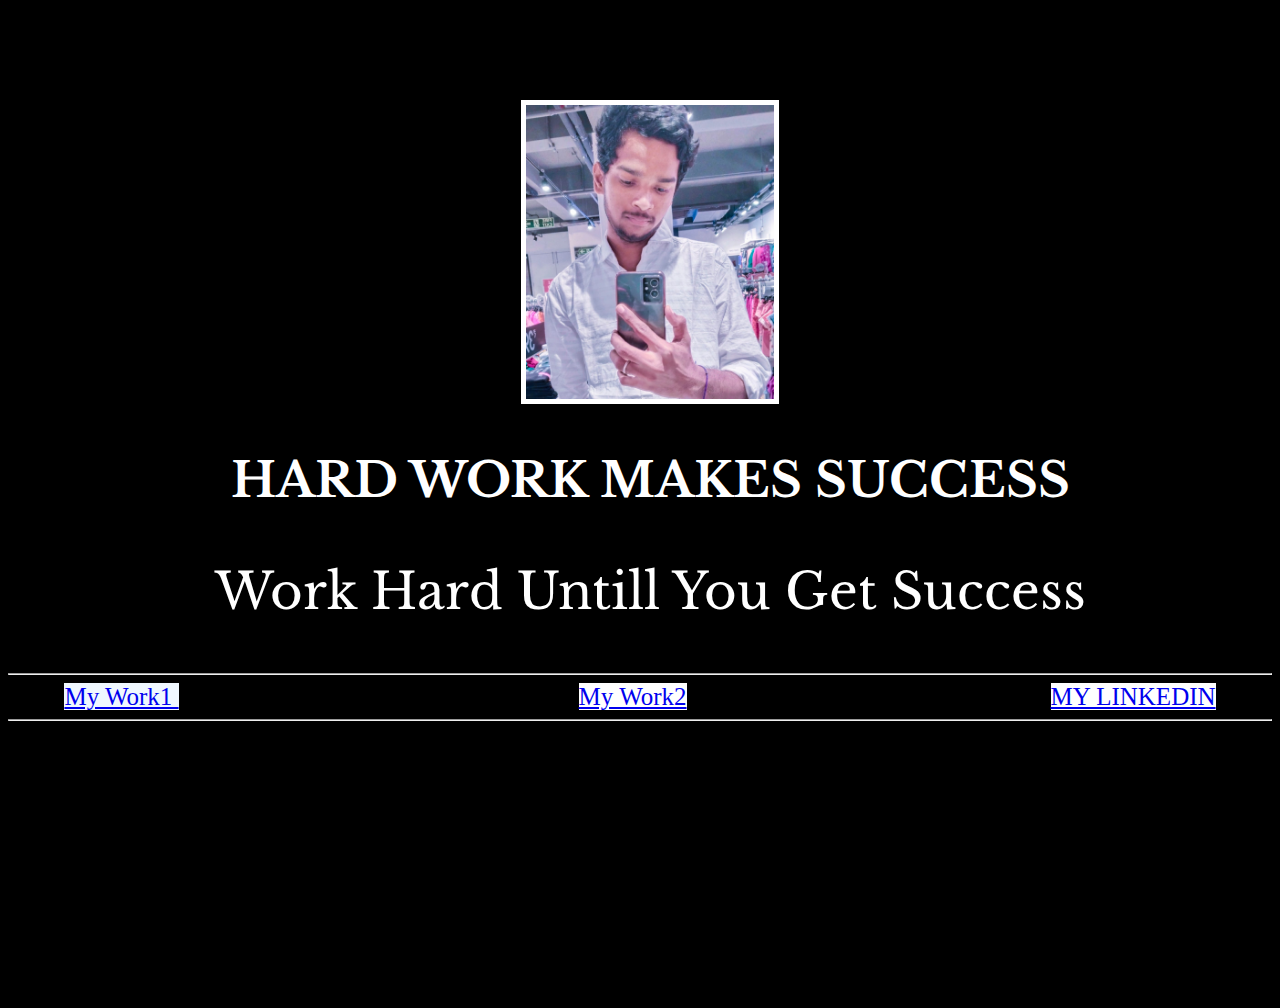
<file: index.html>
<!DOCTYPE html>
<html lang="en">
<head>
  <meta charset="UTF-8">
  <title> motivational project</title>
  <link rel="stylesheet" href="./style.css">
  <link rel="preconnect" href="https://fonts.googleapis.com">
  <link rel="preconnect" href="https://fonts.gstatic.com" crossorigin>

  <link href="https://fonts.googleapis.com/css2?family=Libre+Baskerville&display=swap" rel="stylesheet">
</head>
<body>

  <div class="poster">
    <img class="photos" src="./assets/images/govardhan.jpg" alt="daenerys">
<h1> hard work makes success</h1>
<p> Work Hard Untill You Get Success  </p>

  </div>
  <hr/>
  <div class="hello">
<a class="hard" href="./boxproject.html"> My Work1 </a>
<a class="work" href="./girlstone.html">My Work2</a>
<a class="Mad" href="https://www.linkedin.com/in/govardhan-reddy-a788b925b"> MY LINKEDIN  </a>

<hr/>
</div>
</body>
</html>
</file>
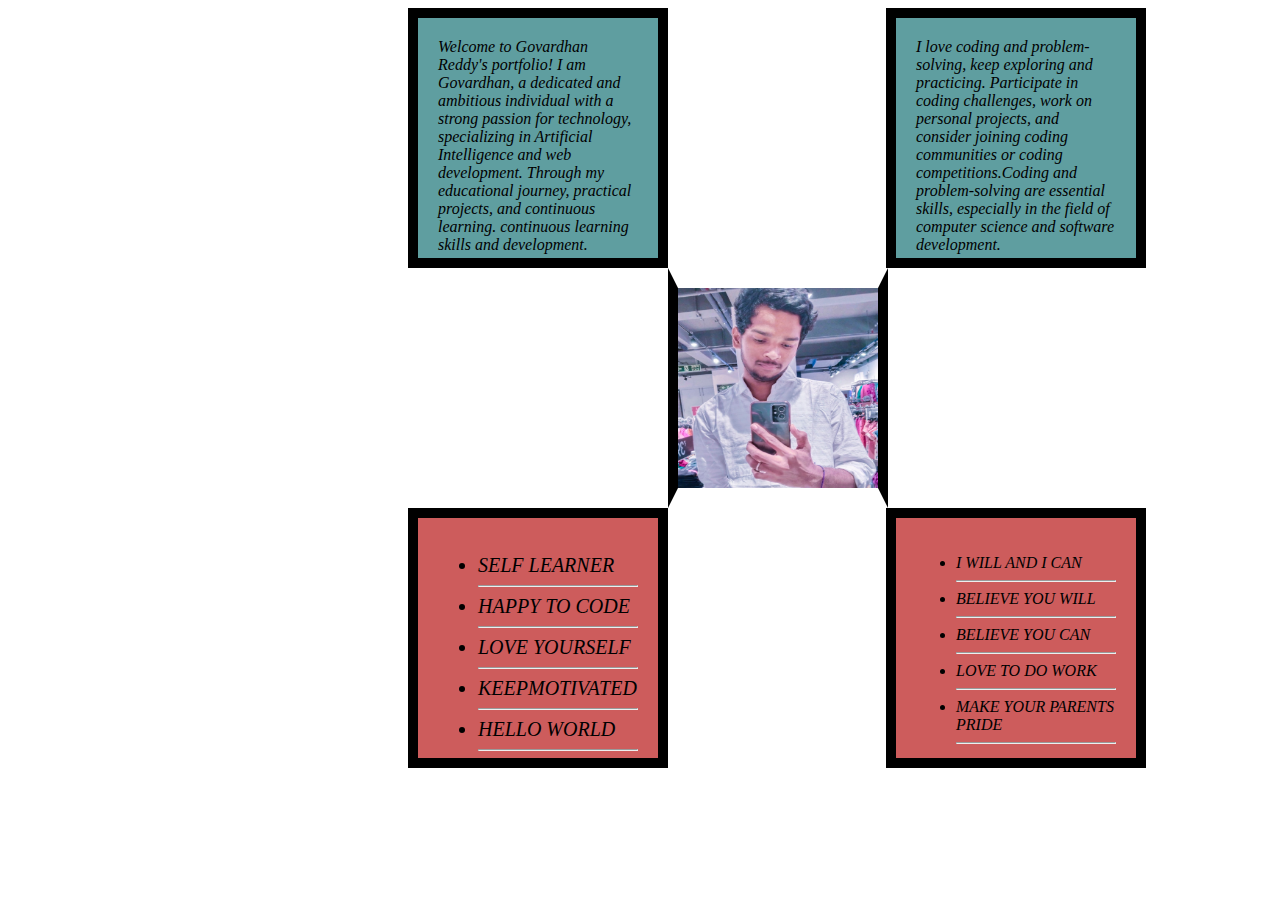
<file: boxproject.html>
<!DOCTYPE html>
<html lang="en">

<head>
  <meta charset="UTF-8">
  <title>CSS Box Model</title>
  <style>
    /* Write your CSS code here */


div{
height: 200px;
width: 200px;
}
#first{
  background-color: cadetblue;
  padding: 20px;
  border: 10px solid black;
}
#second{
background-color: black;
  border-top: 20px solid white;
  border-bottom: 20px solid white;
  border-left: 10px solid black;
  border-right: 10px solid black;
  margin-left: 260px;
  
  
}
#third{
  background-color: indianred;
  border: 10px solid black;
  padding: 20px;
}
#fourth{

background-color: cadetblue;
margin-left:478px;
padding: 20px;
border: 10px solid black;
width: 200px;
height: 200px;
position: absolute;}
#fifth{

background-color: indianred;
margin-left:478px;
padding: 20px;
border: 10px solid black;
width: 200px;
height: 200px;
position: absolute;}
p{
  margin: 0;
}
.love{

  width:200px;
  height: 200px;  
  
}
.parent-container{

  margin-left: 400px;
  background-color: aqua;
  
}



  </style>
</head>

<body>


  <!-- TODOs:
1. Create 3 Boxes using the div element.
2. Set their sizes to 200px heigh by 200px wide.
3. Set different background colors for each of the boxes (I used cadetblue, gold and indianred).
4. Add a paragraph <p> element into the first div and add the following words:
    Lorem ipsum dolor sit amet, consectetur adipiscing elit. Aliquam at sapien porttitor urna elementum lacinia. In
    id magna pulvinar, ultricies lorem id, vehicula elit. Aliquam eu luctus nisl, vitae pellentesque magna. Phasellus
    dolor metus, laoreet ac convallis sit amet, efficitur sed dolor.
5. Set the 1st div to have 20px padding all around with a black 10px border.
6. Fix the style of the <p> element to remove all margins.
Hint: Use the CSS inspector in Chrome.
7. Set the 2nd div to have a 20px border on top and bottom and 10px border left and right. (See goal image)
8. Set the 3rd div to have a 10px border 
9. Set the margins for the divs so that each box corner touches the other. (See the goal image)
-->
<div class="parent-container">

         <div id="fourth">

          <p style="font-style: italic;">
            I love coding and problem-solving, keep exploring and practicing. Participate in coding challenges, work on personal projects, and consider joining coding communities or coding competitions.Coding and problem-solving are essential skills, especially in the field of computer science and software development. 


          </p>
         </div><div id="first">

                <p style="font-style: italic;"> Welcome to Govardhan Reddy's portfolio! I am Govardhan, a dedicated and ambitious individual with a strong passion for technology, specializing in Artificial Intelligence and web development. Through my educational journey, practical projects, and continuous learning. continuous learning skills and development.</p>

  </div>
<div id="second">
<img class="love" src="./assets/images/govardhan.jpg">
</div>
<div id="fifth">
  <ul> 
    <li style="font-style:italic;">I WILL AND I CAN </li>
    <HR/>
    <li style="font-style:italic;">BELIEVE YOU WILL</li>
    <hr>
    <li style="font-style:italic;">BELIEVE YOU CAN  </li>
    <hr>
    <li style="font-style:italic;">LOVE TO DO WORK </li>
    <hr/>
    <li style="font-style: italic;"> MAKE YOUR PARENTS PRIDE </li>
      <hr>
  </ul>
</div><div id="third">
<ul>
  <li style="font-size: 20px;font-style: italic;">SELF LEARNER</li>
  <hr>
  <li style="font-size: 20px;font-style: italic;">HAPPY TO CODE</li>
  <HR>
  <li style="font-size: 20px;font-style: italic;">LOVE YOURSELF</li>
  <HR>
  <li style="font-size: 20px;font-style: italic;">KEEPMOTIVATED</li>
  <hr>
  <li style="font-size: 20px;font-style: italic;">HELLO WORLD</li>
<hr>
</ul>
</div>

</div>

</body>

</html>
</file>
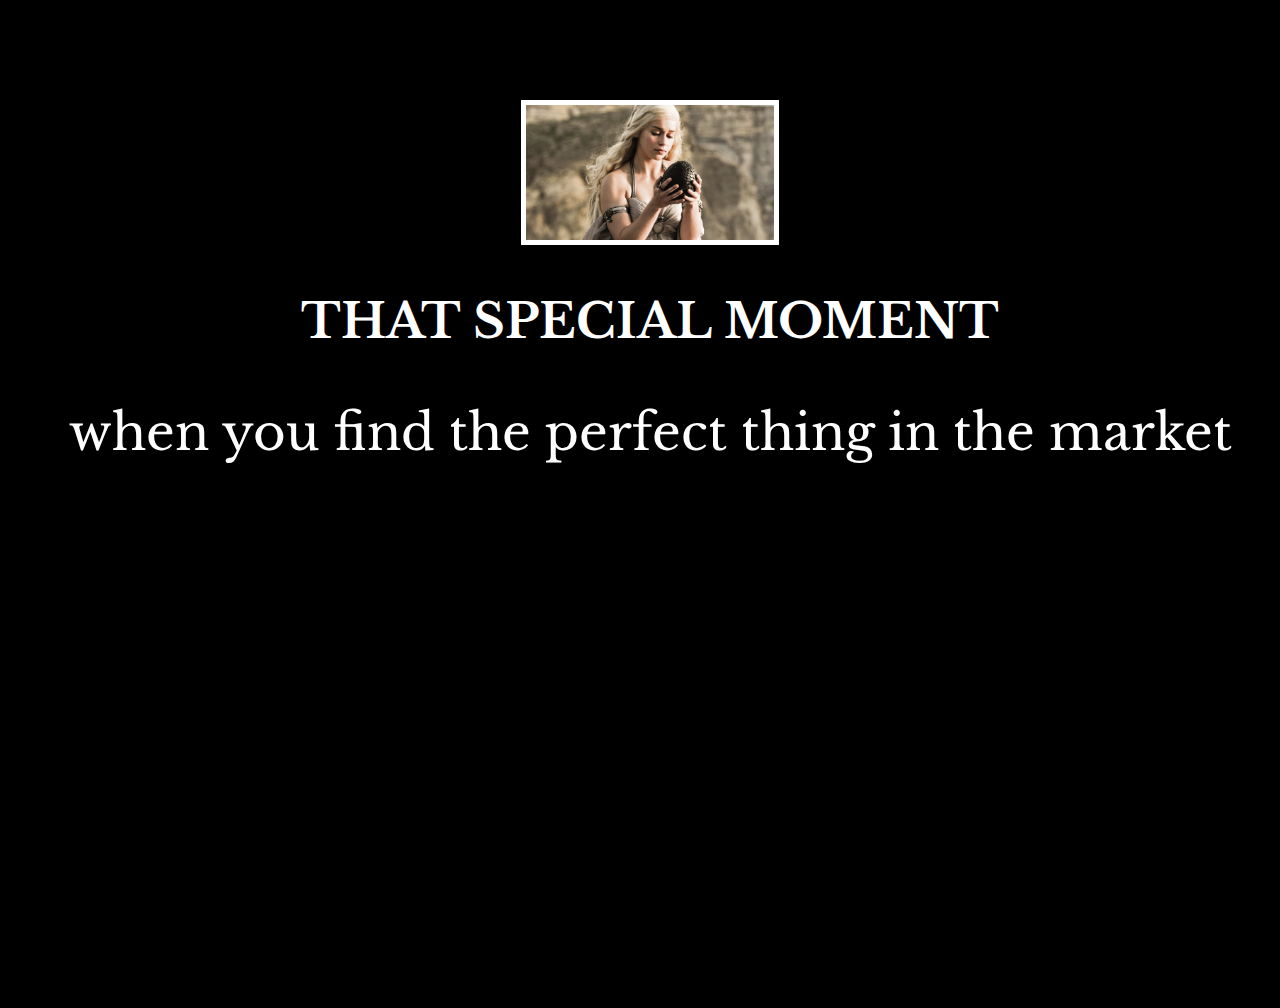
<file: girlstone.html>
<!DOCTYPE html>
<html lang="en">
<head>
  <meta charset="UTF-8">
  <title> motivational project</title>
  <link rel="stylesheet" href="./style.css">
  <link rel="preconnect" href="https://fonts.googleapis.com">
  <link rel="preconnect" href="https://fonts.gstatic.com" crossorigin>
  <link href="https://fonts.googleapis.com/css2?family=Libre+Baskerville&display=swap" rel="stylesheet">
</head>
<body>

  <div class="poster">
    <img class="photos" src="./assets/images/daenerys.jpeg" alt="daenerys">
<h1>THAT SPECIAL MOMENT </h1>
<p> when you find the perfect thing in the market  </p>


  </div>
</body>
</html>






<!-- 
  TODO: Create a motivational post website.
Style it how ever you like. 
Look at the goal image for inspiration.
But it must have the following features:
1. The main h1 text should be using the Regular Libre Baskerville Font from Google Fonts:
  https://fonts.google.com/specimen/Libre+Baskerville
2. The text should be white and background black.
3. Add your own image into the images folder inside assets. It should have a 5px white border.
4. The text should be center aligned.
5. Create a div to contain the h1, p and img elements. Adjust the margins so that the image and text are centered on the page. 
  Hint: You horizontally center a div by giving it a width of 50% and a margin-left of 25%.
  Hint: Set the image to have a width of 100% so it fills the div. 
6. Read about the text-transform property on MDN docs to make the h1 uppercase with CSS.
  https://developer.mozilla.org/en-US/docs/Web/CSS/text-transform 
-->
</file>
<file: style.css>
.photos{
  border: 5px solid white;
width: 20%;
}

.poster{
text-align:center;
margin-left: 20px;
margin-top: 100px;
color: white;
font-family: 'Libre Baskerville', serif;
font-size: 50px;
}

body{
height: 100vh;
background-size: cover;
  background-color: black;
}
h1{
font-size: 3rem;
  text-transform: uppercase;
}
.hard{
background-color: aliceblue;
margin-right: 400px;
font-size: 25px;
}
.work{

background-color:white;
margin-right: 280px;
font-size: 25px;
}
.Mad{

background-color:white;
margin-left: 80px;
font-size: 25px;
}
.hello{

text-align: center;

}
</file>
